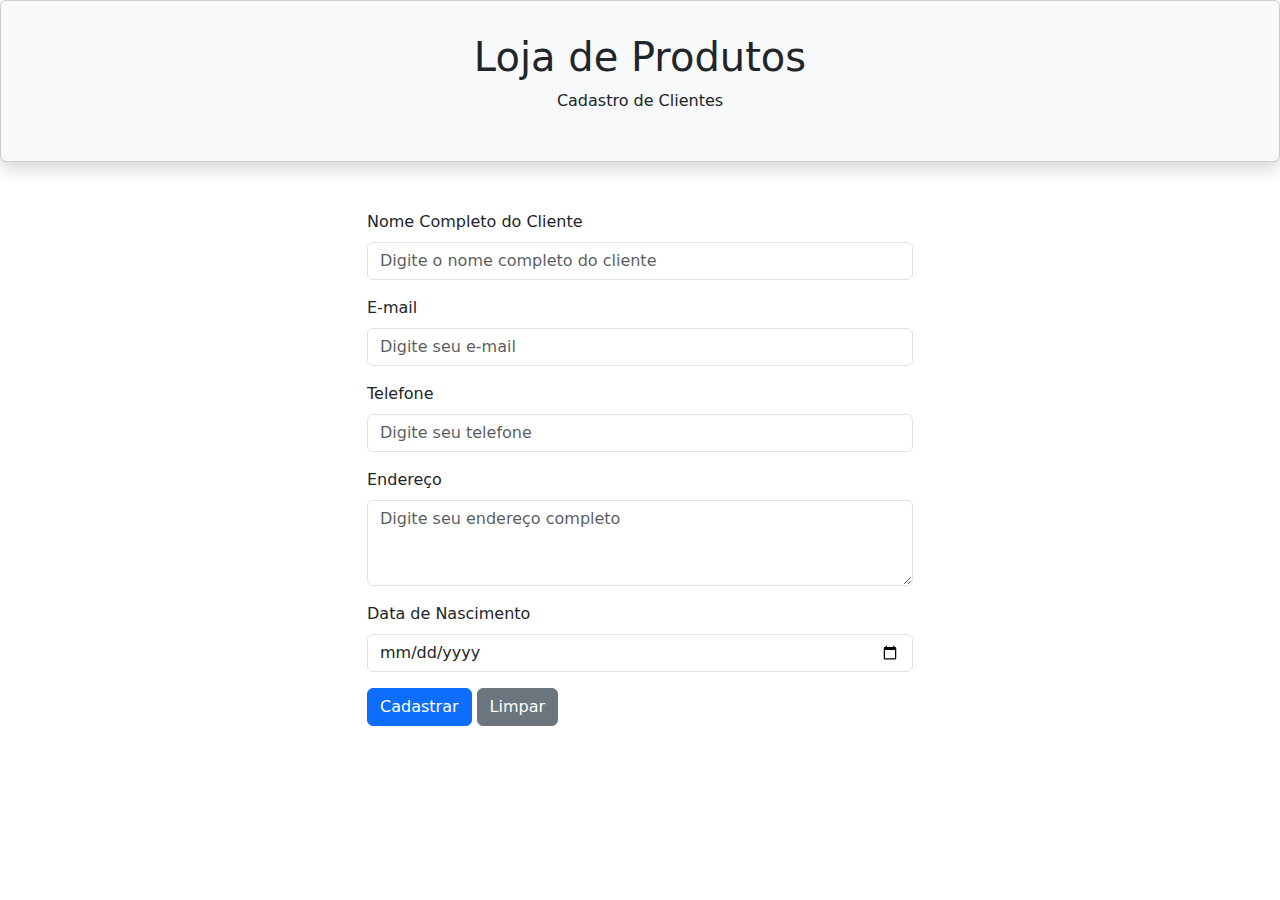
<file: pages/cadastro-clientes.html>
<!DOCTYPE html>
<html lang="en">
  <head>
    <meta charset="UTF-8" />
    <meta name="viewport" content="width=device-width, initial-scale=1.0" />
    <title>COTI Informática - Escola de Nerds!!</title>

    <link
      href="https://cdn.jsdelivr.net/npm/bootstrap@5.3.3/dist/css/bootstrap.min.css"
      rel="stylesheet"
    />
    <link rel="stylesheet" href="../styles/loja.css" />
  </head>
  <body>
    <div class="card shadow p-3 mb-5 bg-body-tertiary rounded">
      <div class="card-body text-center">
        <h1>Loja de Produtos</h1>
        <p>Cadastro de Clientes</p>
      </div>
    </div>

    <div class="container">
      <div class="row">
        <div class="col-md-6 offset-md-3">
          <form>
            <div class="mb-3">
              <label for="nome" class="form-label">Nome Completo do Cliente</label>
              <input
                type="text"
                class="form-control"
                id="nome"
                placeholder="Digite o nome completo do cliente"
                required
              />
            </div>
            <div class="mb-3">
              <label for="email" class="form-label">E-mail</label>
              <input
                type="email"
                class="form-control"
                id="email"
                placeholder="Digite seu e-mail"
                required
              />
            </div>
            <div class="mb-3">
              <label for="telefone" class="form-label">Telefone</label>
              <input
                type="tel"
                class="form-control"
                id="telefone"
                placeholder="Digite seu telefone"
                required
              />
            </div>
            <div class="mb-3">
              <label for="endereco" class="form-label">Endereço</label>
              <textarea
                class="form-control"
                id="endereco"
                rows="3"
                placeholder="Digite seu endereço completo"
                required
              ></textarea>
            </div>
            <div class="mb-3">
              <label for="data-nascimento" class="form-label"
                >Data de Nascimento</label
              >
              <input
                type="date"
                class="form-control"
                id="data-nascimento"
                required
              />
            </div>
            <button type="submit" class="btn btn-primary">Cadastrar</button>
            <button type="reset" class="btn btn-secondary">Limpar</button>
          </form>
        </div>
      </div>
    </div>

    <script src="https://cdn.jsdelivr.net/npm/bootstrap@5.3.3/dist/js/bootstrap.bundle.min.js"></script>
  </body>
</html>
</file>
<file: styles/loja.css>
.card img {
    height: 200px;
    object-fit: contain;
}

.card-title {
    font-size: 1.2rem;
    font-weight: bold;
}

.card-text {
    font-size: 1rem;
}

.btn-buy {
    background-color: #007bff;
    color: white;
    border: none;
}

.btn-buy:hover {
    background-color: #0056b3;
    color: white;
}
</file>
